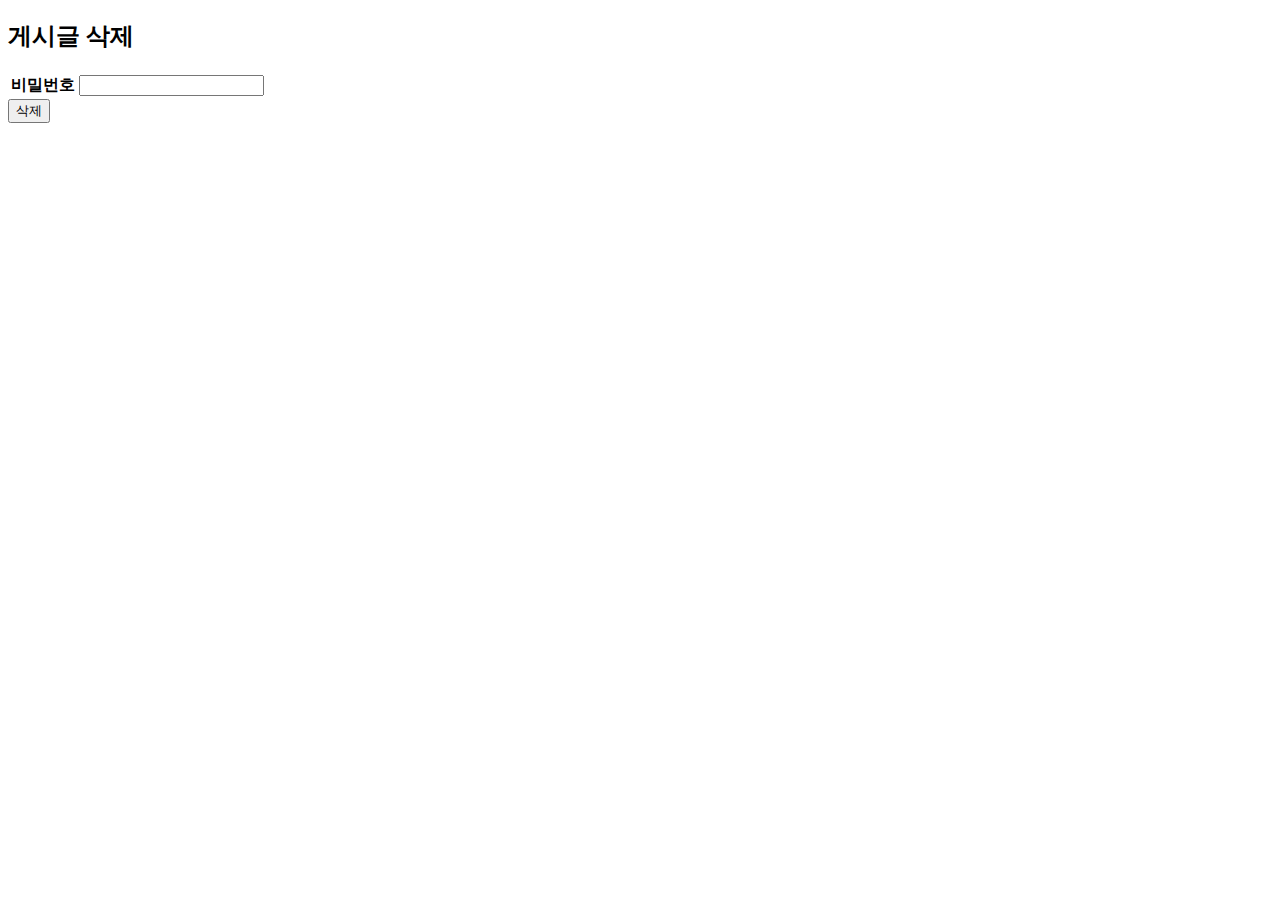
<file: src/main/resources/templates/board/boardDelete.html>
<!DOCTYPE html>
<html lang="ko" xmlns:th="<http://www.thymeleaf.org>">
<head>
<meta charset="UTF-8">
<link rel="stylesheet" th:href="@{/css/board.css}"/>
<title>게시글 등록</title>
</head>
<body>
<div class="container">
  <h2>게시글 삭제</h2>
  <form id="board" name="board" method="post" action="/boardDelete">
    <table class="board_detail">
      <input type="hidden" name="boardRownum" th:value="${board.boardRownum}" />
      <tr>
        <th scope="row">비밀번호</th>
        <td>
          <input type="text" name="password" >
        </td>
      </tr>
    </table>
    <input type="submit" id="submit" value="삭제" class="btn"/>
  </form>
</div>
</body>
</html>
</file>
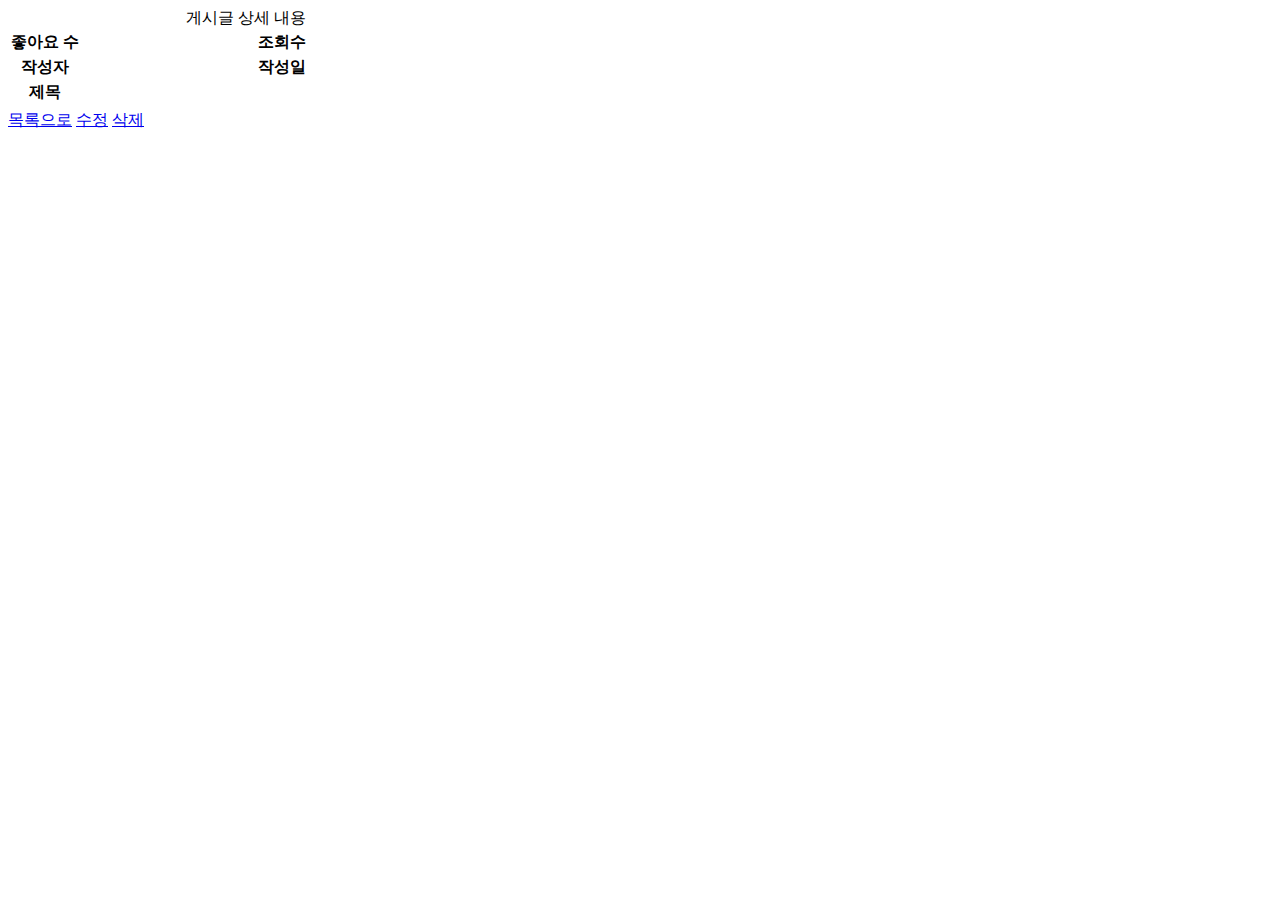
<file: src/main/resources/templates/board/boardDetail.html>
<!DOCTYPE html>
<html lang="ko" xmlns:th="<http://www.thymeleaf.org>">
<head>
<meta charset="UTF-8">
  <link rel="stylesheet" th:href="@{/css/board.css}"/>
<title>게시글 상세보기</title>
</head>
<body>
<div class="container">
  <form id="frm" method="post">
    <table class="board_detail">
      <colgroup>
        <col width="15%">
        <col width="35%">
        <col width="15%">
        <col width="35%">
      </colgroup>
      <caption>게시글 상세 내용</caption>
      <tbody>
      <tr>
        <th scope="row">좋아요 수</th>
        <td th:text="${board.likeCount}"></td>
        <th scope="row">조회수</th>
        <td th:text="${board.viewCount}"></td>
      </tr>
      <tr>
        <th scope="row">작성자</th>
        <td th:text="${board.nickname}"></td>
        <th scope="row">작성일</th>
        <td th:text="${board.regDate}"></td>
      </tr>
      <tr>
        <th scope="row">제목</th>
        <td colspan="3" th:text="${board.title}"></td>
      </tr>
      <tr>
        <td colspan="4" class="view_text" th:text="${board.content}"></td>
      </tr>
      </tbody>
    </table>
  </form>

  <a href="/templates/boardates/board" class="btn">목록으로</a>
  <a href="/boardUpdate?num=" th:attrappend="href=${board.boardRownum}" class="btn">수정</a>
  <a href="/boardDelete?num=" th:attrappend="href=${board.boardRownum}" class="btn">삭제</a>
</div>
</body>
</html>
</file>
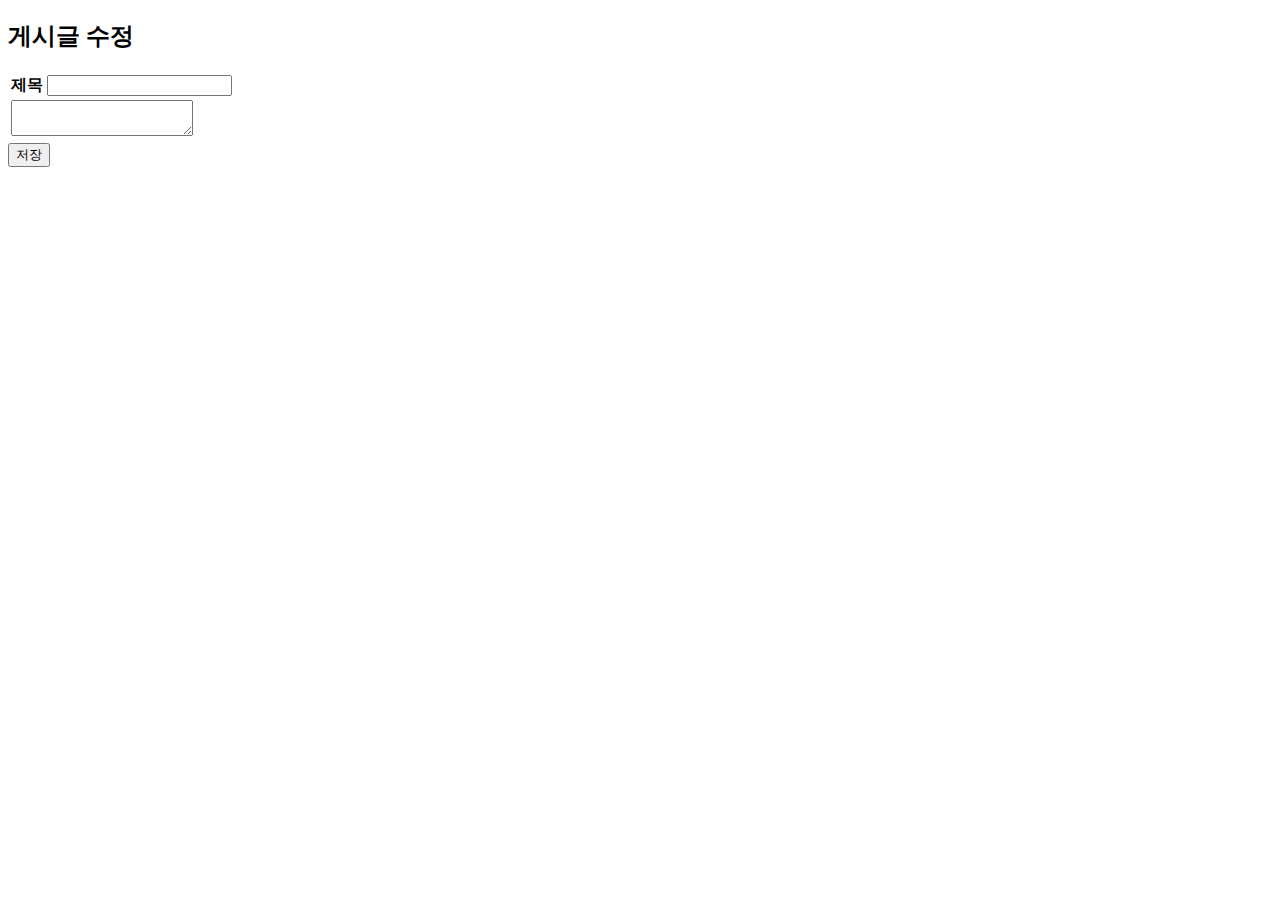
<file: src/main/resources/templates/board/boardUpdate.html>
<!DOCTYPE html>
<html lang="ko" xmlns:th="<http://www.thymeleaf.org>">
<head>
<meta charset="UTF-8">
<link rel="stylesheet" th:href="@{/css/board.css}"/>
<title>게시글 등록</title>
</head>
<body>
<div class="container">
  <h2>게시글 수정</h2>
  <form id="board" name="board" method="post" action="/boardUpdate">
    <table class="board_detail">
      <input type="hidden" name="boardRownum" th:value="${board.boardRownum}" />
      <tr>
        <th scope="row">제목</th>
        <td>
          <input type="text" name="title" th:value="${board.title}">
        </td>
      </tr>
      <tr>
        <td colspan="2" class="view_text">
          <textarea title="내용" name="content" th:text="${board.content}"></textarea>
        </td>
      </tr>
    </table>
    <input type="submit" id="submit" value="저장" class="btn"/>
  </form>
</div>
</body>
</html>
</file>
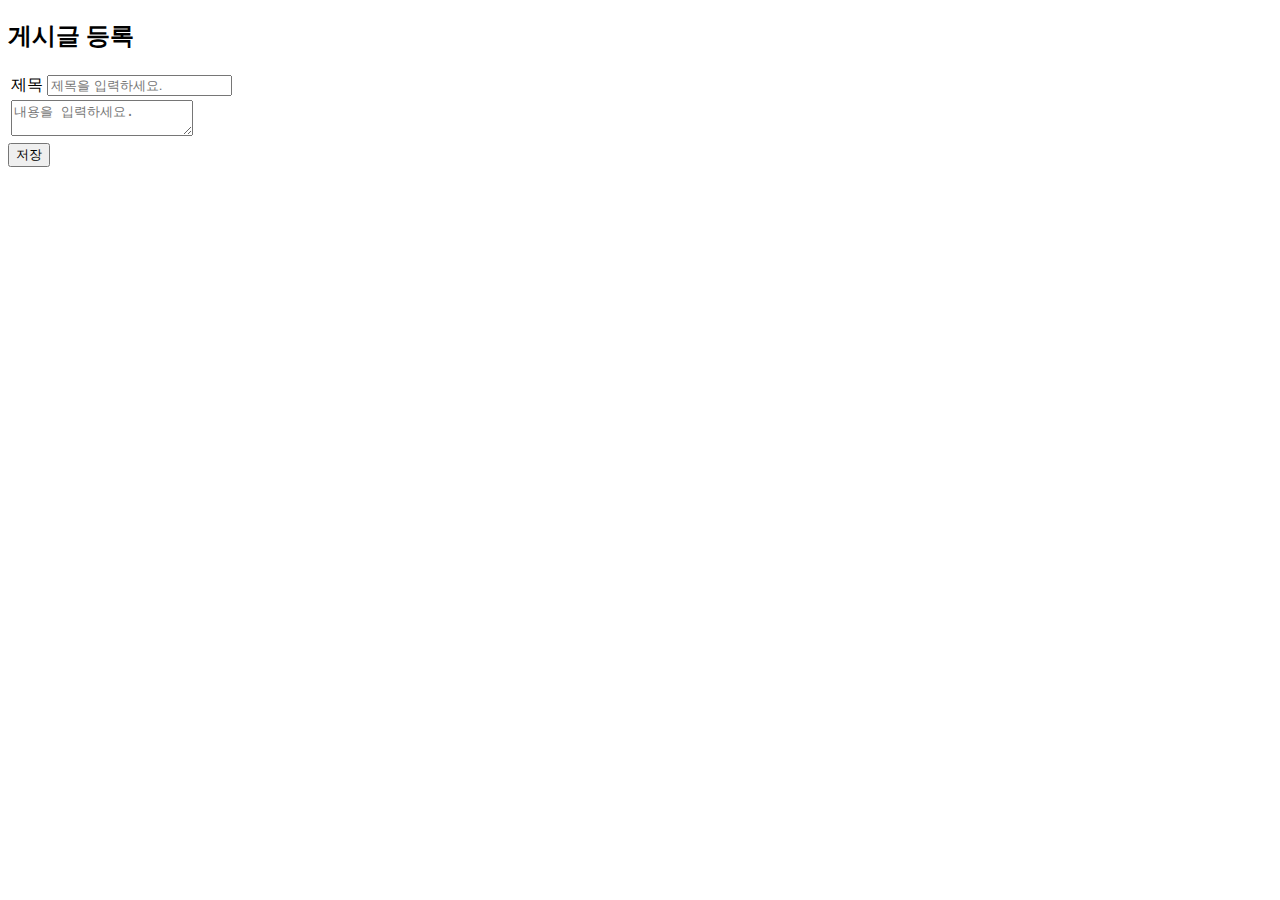
<file: src/main/resources/templates/board/boardWrite.html>
<!DOCTYPE html>
<html lang="ko" xmlns:th="<http://www.thymeleaf.org>">
<head>
<meta charset="UTF-8">
<link rel="stylesheet" th:href="@{/css/board.css}"/>
<title>게시글 등록</title>
</head>
<body>
<div class="container">
  <h2>게시글 등록</h2>
  <form id="board" name="board" method="post" action="/boardWrite">
    <table class="board_detail">
      <tr>
        <td>제목</td>
        <td><input type="text" id="title" name="title" placeholder="제목을 입력하세요."></td>
      </tr>
      <tr>
        <td colspan="2">
          <textarea id="content" name="content" placeholder="내용을 입력하세요."></textarea>
        </td>
      </tr>
    </table>
    <input type="submit" id="submit" value="저장" class="btn"/>
  </form>
</div>
</body>
</html>
</file>
